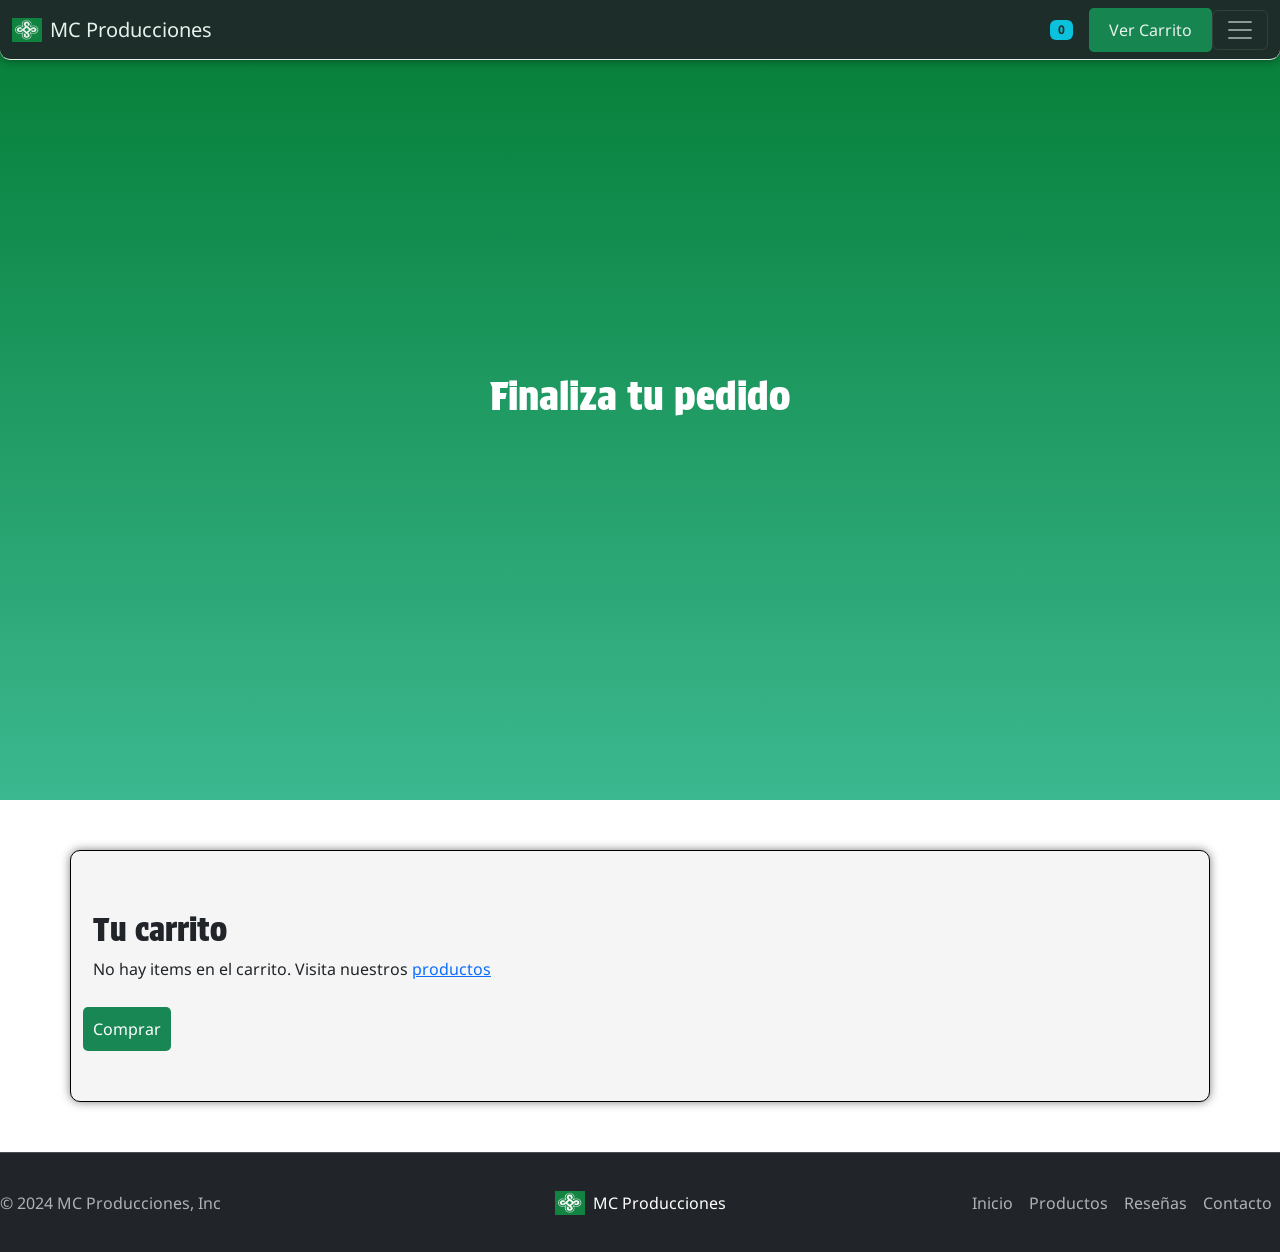
<file: checkout.html>
<!DOCTYPE html>
<html lang="en">

<head>
    <meta charset="UTF-8">
    <meta name="viewport" content="width=device-width, initial-scale=1.0">
    <title>CheckOut</title>
    <link rel="icon" href="img/favicon.ico">
    <link href="https://cdn.jsdelivr.net/npm/bootstrap@5.3.3/dist/css/bootstrap.min.css" rel="stylesheet"
        integrity="sha384-QWTKZyjpPEjISv5WaRU9OFeRpok6YctnYmDr5pNlyT2bRjXh0JMhjY6hW+ALEwIH" crossorigin="anonymous">
    <script src="https://cdn.jsdelivr.net/npm/bootstrap@5.3.3/dist/js/bootstrap.bundle.min.js"
        integrity="sha384-YvpcrYf0tY3lHB60NNkmXc5s9fDVZLESaAA55NDzOxhy9GkcIdslK1eN7N6jIeHz"
        crossorigin="anonymous"></script>
    <link rel="stylesheet" href="https://cdn.jsdelivr.net/npm/bootstrap-icons@1.11.3/font/bootstrap-icons.min.css">
    <link rel="stylesheet" href="css/style.css">
</head>

<body>

    <nav class="navbar navbar-dark bg-dark fixed-top">
        <div class="container-fluid">
            <a class="navbar-brand d-flex align-items-center" href="index.html">
                <img src="./img/brand-logo.png" alt="Logo" width="30" height="24" class="d-inline-block align-text-top">
                <span class="ms-2">MC Producciones</span>
            </a>
            <div class="d-flex align-items-center">
                <!-- Contador y botón del carrito -->
                <span id="carrito-cantidad" class="badge bg-info text-dark me-3">0</span>
                <a id="cart-button" href="checkout.html" class="btn btn-success">Ver Carrito</a>
                <button class="navbar-toggler" type="button" data-bs-toggle="offcanvas"
                    data-bs-target="#offcanvasDarkNavbar" aria-controls="offcanvasDarkNavbar"
                    aria-label="Toggle navigation">
                    <span class="navbar-toggler-icon"></span>
                </button>
            </div>
            <div class="offcanvas offcanvas-end text-bg-dark" tabindex="-1" id="offcanvasDarkNavbar"
                aria-labelledby="offcanvasDarkNavbarLabel">
                <div class="offcanvas-header">
                    <h5 class="offcanvas-title" id="offcanvasDarkNavbarLabel">Menú de búsqueda</h5>
                    <button type="button" class="btn-close btn-close-white" data-bs-dismiss="offcanvas"
                        aria-label="Close"></button>
                </div>
                <div class="offcanvas-body">
                    <ul class="navbar-nav justify-content-end flex-grow-1 pe-3">
                        <li class="nav-item">
                            <a class="nav-link active" aria-current="page" href="#header">Inicio</a>
                        </li>
                        <li class="nav-item">
                            <a class="nav-link" href="productos.html">Productos</a>
                        </li>
                        <li class="nav-item">
                            <a class="nav-link" href="reviews.html">Reseñas</a>
                        </li>
                        <li class="nav-item">
                            <a class="nav-link" href="contact.html">Contacto</a>
                        </li>
                    </ul>
                </div>
            </div>
        </div>
    </nav>

    <header>
        <h1>Finaliza tu pedido</h1>
    </header>
    <main class="container">
        <div class="carrito">
            <h2>Tu carrito</h2>
            <ul id="cart-items">

            </ul>
        </div>
        <button id="buy-button" class="btn btn-success">Comprar</button>

    </main>

    <footer class="navbar-dark bg-dark d-flex flex-wrap justify-content-between align-items-center py-3 border-top"
        data-bs-theme="dark">
        <p class="col-md-4 mb-0 text-body-secondary">© 2024 MC Producciones, Inc</p>

        <a class="navbar-brand d-flex align-items-center" href="#">
            <img src="./img/brand-logo.png" alt="Logo" width="30" height="24" class="d-inline-block align-text-top">
            <span class="ms-2">MC Producciones</span>
        </a>

        <ul class="nav col-md-4 justify-content-end">
            <li class="nav-item"><a href="index.html" class="nav-link px-2 text-body-secondary">Inicio</a></li>
            <li class="nav-item"><a href="productos.html" class="nav-link px-2 text-body-secondary">Productos</a></li>
            <li class="nav-item"><a href="reviews.html" class="nav-link px-2 text-body-secondary">Reseñas</a></li>
            <li class="nav-item"><a href="contact.html" class="nav-link px-2 text-body-secondary">Contacto</a></li>
        </ul>
    </footer>
    <script type="module" src="scripts/modal.js"></script>
    <script type="module" src="scripts/checkout.js"></script>
</body>

</html>
</file>
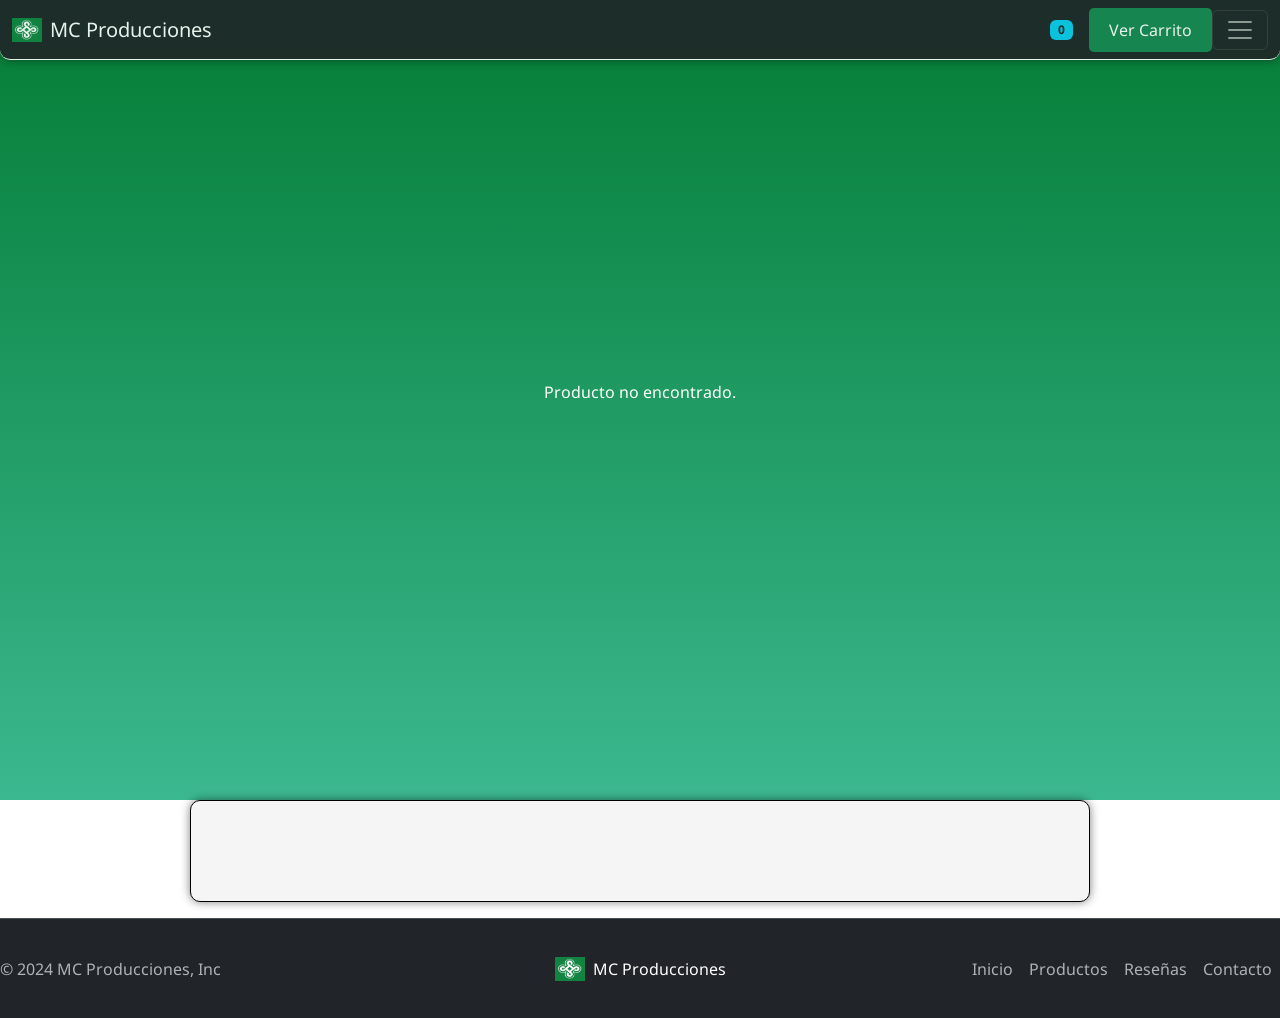
<file: detalles.html>
<!DOCTYPE html>
<html lang="en">

<head>
    <meta charset="UTF-8">
    <meta name="viewport" content="width=device-width, initial-scale=1.0">
    <title>Detalles del Producto</title>
    <link rel="icon" href="img/favicon.ico">
    <link href="https://cdn.jsdelivr.net/npm/bootstrap@5.3.3/dist/css/bootstrap.min.css" rel="stylesheet"
        integrity="sha384-QWTKZyjpPEjISv5WaRU9OFeRpok6YctnYmDr5pNlyT2bRjXh0JMhjY6hW+ALEwIH" crossorigin="anonymous">
    <script src="https://cdn.jsdelivr.net/npm/bootstrap@5.3.3/dist/js/bootstrap.bundle.min.js"
        integrity="sha384-YvpcrYf0tY3lHB60NNkmXc5s9fDVZLESaAA55NDzOxhy9GkcIdslK1eN7N6jIeHz"
        crossorigin="anonymous"></script>
    <link rel="stylesheet" href="https://cdn.jsdelivr.net/npm/bootstrap-icons@1.11.3/font/bootstrap-icons.min.css">
    <link rel="stylesheet" href="css/style.css">

</head>

<body>
    <nav class="navbar navbar-dark bg-dark fixed-top">
        <div class="container-fluid">
            <a class="navbar-brand d-flex align-items-center" href="index.html">
                <img src="./img/brand-logo.png" alt="Logo" width="30" height="24" class="d-inline-block align-text-top">
                <span class="ms-2">MC Producciones</span>
            </a>
            <div class="d-flex align-items-center">
                <!-- Contador y botón del carrito -->
                <span id="carrito-cantidad" class="badge bg-info text-dark me-3">0</span>
                <a id="cart-button" href="checkout.html" class="btn btn-success">Ver Carrito</a>
                <button class="navbar-toggler" type="button" data-bs-toggle="offcanvas"
                    data-bs-target="#offcanvasDarkNavbar" aria-controls="offcanvasDarkNavbar"
                    aria-label="Toggle navigation">
                    <span class="navbar-toggler-icon"></span>
                </button>
            </div>
            <div class="offcanvas offcanvas-end text-bg-dark" tabindex="-1" id="offcanvasDarkNavbar"
                aria-labelledby="offcanvasDarkNavbarLabel">
                <div class="offcanvas-header">
                    <h5 class="offcanvas-title" id="offcanvasDarkNavbarLabel">Menú de búsqueda</h5>
                    <button type="button" class="btn-close btn-close-white" data-bs-dismiss="offcanvas"
                        aria-label="Close"></button>
                </div>
                <div class="offcanvas-body">
                    <ul class="navbar-nav justify-content-end flex-grow-1 pe-3">
                        <li class="nav-item">
                            <a class="nav-link active" aria-current="page" href="index.html">Inicio</a>
                        </li>
                        <li class="nav-item">
                            <a class="nav-link" href="productos.html">Productos</a>
                        </li>
                        <li class="nav-item">
                            <a class="nav-link" href="reviews.html">Reseñas</a>
                        </li>
                        <li class="nav-item">
                            <a class="nav-link" href="contact.html">Contacto</a>
                        </li>
                    </ul>
                </div>
            </div>
        </div>
    </nav>

    <header id="header" class="header">
    </header>

    <main class="producto" id="producto-detalle">

    </main>

    <footer class="navbar-dark bg-dark d-flex flex-wrap justify-content-between align-items-center py-3 border-top"
        data-bs-theme="dark">
        <p class="col-md-4 mb-0 text-body-secondary">© 2024 MC Producciones, Inc</p>

        <a class="navbar-brand d-flex align-items-center" href="#">
            <img src="./img/brand-logo.png" alt="Logo" width="30" height="24" class="d-inline-block align-text-top">
            <span class="ms-2">MC Producciones</span>
        </a>

        <ul class="nav col-md-4 justify-content-end">
            <li class="nav-item"><a href="index.html" class="nav-link px-2 text-body-secondary">Inicio</a></li>
            <li class="nav-item"><a href="productos.html" class="nav-link px-2 text-body-secondary">Productos</a></li>
            <li class="nav-item"><a href="reviews.html" class="nav-link px-2 text-body-secondary">Reseñas</a></li>
            <li class="nav-item"><a href="contact.html" class="nav-link px-2 text-body-secondary">Contacto</a></li>
        </ul>
    </footer>

    <script type="module" src="scripts/detalle.js"></script>
    <script type="module" src="scripts/modal.js"></script>
</body>

</html>
</file>
<file: css/style.css>
/*Importacion de fuentes*/
@import url('https://fonts.googleapis.com/css2?family=Protest+Strike&display=swap');
@import url('https://fonts.googleapis.com/css2?family=Noto+Sans:ital,wght@0,100..900;1,100..900&display=swap');

@media screen and (max-width: 480px) {
    header {
      /* Adjust font sizes and element spacing as needed */
      font-size: 16px;
      padding: 20px;
      flex-direction: column;
      width: 100%;
    }
    
    .video-container {
        position: relative;
        width: 100%;
      }
      
     header video {
        width: 100%;
        height: 100%;
        object-fit: cover;
      }
    
      .input-group {
        flex-direction: column; /* Stack input and button vertically */
      }
    
      .input-group .form-control {
        width: 100%;
      }
      footer {
        height: 100px;
        width: 100%;
        display: flex;
        justify-content: center;
        align-items: center;
        flex-direction: column;
        font-size: 0.8rem;
    }

    .contacto form {
        gap: 10px;
    }

    .contacto input,
    .contacto textarea {
        padding: 8px;
    }

    .contacto button {
        padding: 8px 16px;
    }
  }
  @media screen and (max-width: 768px) {
    header {
        height: 100vh;
        width: 100%;
        display: flex;
        justify-content: center;
        align-items: center;
        flex-direction: column;
    }

    .col-md-4 {
        flex: 0 0 100%; /* Ocupa el 100% del ancho en pantallas pequeñas */
        max-width: 100%;
    }
    .contacto {
        max-width: 100%;
        padding: 15px;
    }

}

* {
    margin: 0;
    padding: 0;
    box-sizing: border-box;
}

h1,
h2,
h3,
h4,
h5,
h6 {
    font-family: "Protest Strike", sans-serif;
}


body {
    font-family: "Noto Sans", sans-serif;
    font-size: 16px;
}

main {
    padding-top: 50px;
    padding-bottom: 50px;
    margin-bottom: 50px;
    margin-top: 50px;
    margin-left: 50px;
    margin-right: 50px;
    margin: 50px;
    border: 1px solid black;
    border-radius: 10px;
    box-shadow: 0 0 10px 0 rgba(0, 0, 0, 0.5);
    background-color: #f5f5f5;
}

nav {
    color: white;
    background-color: black;
    width: 100%;
    height: 60px;
    position: fixed;
    top: 0;
    left: 0;
    z-index: 1000;
    display: flex;
    justify-content: center;
    align-items: center;
    border-bottom: 1px solid white;
    padding: 0 20px;
    margin: 0;
    box-shadow: 0 0 10px 0 rgba(0, 0, 0, 0.5);
    border-radius: 0 0 10px 10px;
    overflow: hidden;
    opacity: 0.9;
}
nav div{
    padding: 0,5px;
    margin-left: 5px;
}


header {
    color: white;
  background-image: linear-gradient(to bottom, #047c34, #118b4b, #1f9a62, #2da979, #3cb890);
  width: 100%;
  min-height: 800px;
  display: flex;
  justify-content: center;
  align-items: center;
  flex-direction: column;
}

footer {
    width: 100%;
    height: 100px;
    bottom: 0;
    left: 0;
    z-index: 1000;
    display: flex;
    justify-content: center;
    align-items: center;
}

.footer-content {
    display: flex;
    flex-direction: column;
    align-items: center;
    justify-content: center;
    gap: 10px;
    padding: 10px;
    margin: 0;
}

#productos {
    display: flex;
    flex-wrap: wrap;
    justify-content: center;
    gap: 20px;
    padding: 20px;
}

.productos-title {
    font-size: 2rem;
    font-weight: bold;
    font-family: "Protest Strike", sans-serif;
    text-align: center;
    margin-bottom: 20px;
}

#productos-container .card {
    background-color: #047c34;
    color: white;
    display: flex;
    flex-direction: column;
    justify-content: space-between;
    align-items: center;
    padding: 20px;
    border-radius: 10px;
    box-shadow: 0 0 10px 0 rgba(0, 0, 0, 0.5);
    width: 300px;
    transition: transform 0.3s ease;
}

#productos-container .card:hover {
    transform: translateY(-5px);
}


#productos .card img {
    height: 200px;
    width: 200px;
    border-radius: 5px;
    margin-bottom: 10px;
}

#productos .card h3 {
    margin-bottom: 10px;
}

#productos .card p {
    text-align: center;
    margin-bottom: 10px;
}

legend {
    font-size: 1.5rem;
    font-weight: bold;
}

.contacto {
    display: flex;
    margin: 0;
    padding: 15px;
}

.contacto h2 {
    text-align: center;
    margin-bottom: 20px;
}

.contacto form {
    display: grid;
    gap: 15px;
}

.contacto label {
    font-weight: bold;
}

.contacto input,
.contacto textarea {
    width: 100%;
    padding: 10px;
    border: 1px solid #ccc;
    border-radius: 4px;
}

.contacto button,
.header-button {
    background-color: #198754;
    color: white;
    padding: 10px 20px;
    border: none;
    border-radius: 4px;
    cursor: pointer;
    transition: background-color 0.3s ease;
}

.contacto button:hover,
.header-button:hover {
    background-color: #74caa2;
}

#form-contact-img {
    width: fit-content;
}

.beneficios {
    padding-top: 50px;
    padding-bottom: 50px;
    display: flex;
    justify-content: center;
}

.sobre {
    padding-top: 50px;
    padding-bottom: 50px;
    display: flex;
    justify-content: center;
    color: #f5f5f5;
    background-image: linear-gradient(to right top, #051937, #004d7a, #008793, #00bf72, #a8eb12);
}

.servicios {
    padding-top: 50px;
    padding-bottom: 50px;
    justify-content: center;
    align-items: center;
}

.slide-out-top {
    animation: slide-out-top 1.5s cubic-bezier(0.550, 0.085, 0.680, 0.530) both;
}

@keyframes slide-out-top {
    0% {
        transform: translateY(0);
        opacity: 1;
    }

    100% {
        transform: translateY(-1000px);
        opacity: 0;
    }
}

.slide-in-bottom {
    animation: slide-in-bottom 0.5s cubic-bezier(0.250, 0.460, 0.450, 0.940) both;
}

@keyframes slide-in-bottom {
    0% {
        transform: translateY(1000px);
        opacity: 0;
    }

    100% {
        transform: translateY(0);
        opacity: 1;
    }
}

.reviews-container {
    max-width: 900px;
    margin: 0 auto;
    padding: 20px;
}

.section-title {
    text-align: center;
    color: #333;
    margin-bottom: 30px;
}

.review {
    background-color: #f9f9f9;
    border-radius: 10px;
    padding: 20px;
    margin-bottom: 20px;
    box-shadow: 0 4px 6px rgba(0, 0, 0, 0.1);
}

.review-header {
    display: flex;
    align-items: center;
    margin-bottom: 15px;
}

.review-avatar {
    width: 60px;
    height: 60px;
    border-radius: 50%;
    margin-right: 15px;
}

.review-meta {
    flex-grow: 1;
}

.review-name {
    font-weight: bold;
    color: #333;
    margin-bottom: 5px;
}

.review-rating {
    color: #ffc107;
    margin-bottom: 10px;
}

.review-rating .star {
    font-size: 20px;
}

.review-text {
    color: #666;
    line-height: 1.6;
}

@media (max-width: 600px) {
    .review-header {
        flex-direction: column;
        text-align: center;
    }

    .review-avatar {
        margin-right: 0;
        margin-bottom: 10px;
    }
}

.producto {
    display: flex;
    flex-direction: column;
    align-items: center;
    text-align: center;
    margin: 0 auto;
    width: 100%;
    max-width: 100vh;
}

.producto {
    display: flex;
    flex-direction: column;
    align-items: center;
    width: 100%;
}

.producto {
    margin-bottom: 1rem;
}

.producto {
    margin-bottom: 1rem;
}


.producto-detalle {
    display: flex;
    flex-direction: column;
    align-items: center;
    padding: 2rem;
    max-width: 1200px;
    margin: 0 auto;
    gap: 2rem;
}

.producto-detalle-imagen {
    width: 100%;
    max-width: 500px;
    height: auto;
    border-radius: 10px;
    box-shadow: 0 4px 6px rgba(0, 0, 0, 0.1);
}

.producto-detalle-info {
    width: 100%;
    text-align: center;
}

.producto-detalle-titulo {
    font-size: 2.5rem;
    color: #047c34;
    margin-bottom: 1rem;
}

.producto-detalle-precio {
    font-size: 1.5rem;
    color: #333;
    margin-bottom: 1rem;
}

.producto-detalle-descripcion {
    font-size: 1.1rem;
    color: #666;
    line-height: 1.6;
    margin-bottom: 2rem;
}

/* Modal Overlay */
.modal-overlay {
    display: none;
    /* Ocultamos el modal por defecto */
    position: fixed;
    top: 0;
    left: 0;
    width: 100%;
    height: 100%;
    background-color: rgba(0, 0, 0, 0.5);
    /* Fondo semitransparente */
    z-index: 1050;
    justify-content: center;
    align-items: center;
}

/* Fondo del modal */
.modal-overlay {
    display: none;
    position: fixed;
    top: 0;
    left: 0;
    width: 100%;
    height: 100%;
    background-color: rgba(0, 0, 0, 0.5);
    /* Fondo semitransparente */
    z-index: 1000;
    justify-content: center;
    align-items: center;
}

/* Contenedor del contenido del modal */
.modal-content {
    background-color: #fff;
    border-radius: 8px;
    padding: 20px;
    max-width: 500px;
    width: 90%;
    box-shadow: 0 4px 8px rgba(0, 0, 0, 0.2);
    text-align: center;
    position: relative;
}

/* Botón de cierre (esquina superior derecha) */
.modal-close {
    position: absolute;
    top: 10px;
    right: 15px;
    font-size: 1.5rem;
    cursor: pointer;
    color: #333;
}

/* Botón del footer */
.btn {
    padding: 10px 20px;
    font-size: 16px;
    border: none;
    cursor: pointer;
    border-radius: 5px;
    transition: background-color 0.3s;
}

.btn-primary {
    background-color: #007bff;
    color: white;
}

.btn-primary:hover {
    background-color: #0056b3;
}



.notification {
    position: fixed;
    bottom: 20px;
    right: 20px;
    background-color: #28a745;
    color: white;
    padding: 10px 20px;
    border-radius: 5px;
    font-size: 14px;
    z-index: 1000;
    box-shadow: 0 4px 8px rgba(0, 0, 0, 0.2);
    animation: fadeIn 0.3s ease, fadeOut 0.3s ease 2.7s;
}

.notification.success {
    background-color: #28a745;
}

@keyframes fadeIn {
    from {
        opacity: 0;
        transform: translateY(20px);
    }

    to {
        opacity: 1;
        transform: translateY(0);
    }
}

@keyframes fadeOut {
    from {
        opacity: 1;
        transform: translateY(0);
    }

    to {
        opacity: 0;
        transform: translateY(20px);
    }
}

.carrito {
    top: 20px;
    right: 20px;
    padding: 10px;
    border-radius: 5px;
}

#buy-button {
    top: 20px;
    right: 20px;
    padding: 10px;
    border-radius: 5px;
}

.table {
    width: 100%;
    margin-bottom: 1rem;
    padding: 5px;
    border-collapse: collapse;
}

.table th,
.table td {
    padding: 0.75rem;
    border-bottom: 1px solid #dee2e6;
    text-align: left;
}

.table thead th {
    border-bottom: 2px solid #dee2e6;
}

#cart-items {
    list-style: none;
    padding: 0;
}
</file>
